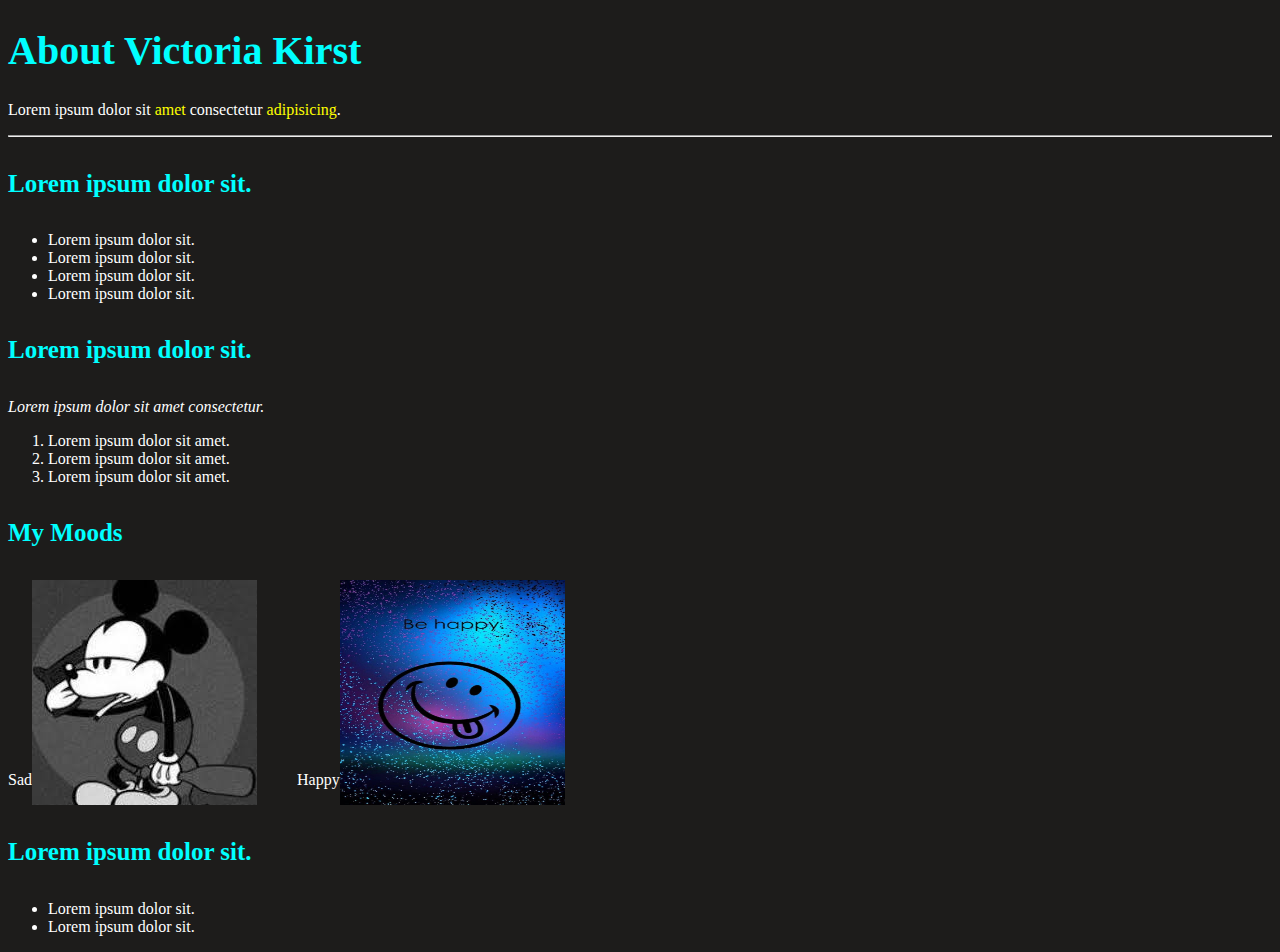
<file: Selector/index.html>
<!DOCTYPE html>
<html lang="en">
<head>
    <meta charset="UTF-8">
    <meta http-equiv="X-UA-Compatible" content="IE=edge">
    <meta name="viewport" content="width=device-width, initial-scale=1.0">
    <title>Document</title>
    <link rel="stylesheet" href="./assets/style.css">
</head>
<body>
    <div class="container">
        <h1 class="title">About Victoria Kirst</h1>
    <p class="desc">Lorem ipsum dolor sit <span>amet</span> consectetur <span>adipisicing</span>.</p>
    <hr>
    <h4>Lorem ipsum dolor sit.</h4>
    <ul>
        <li>Lorem ipsum dolor sit.</li>
        <li>Lorem ipsum dolor sit.</li>
        <li>Lorem ipsum dolor sit.</li>
        <li>Lorem ipsum dolor sit.</li>
    </ul>
    <h4>Lorem ipsum dolor sit.</h4>
    <p><i>Lorem ipsum dolor sit amet consectetur.</i></p>

    <ol>
        <li>Lorem ipsum dolor sit amet.</li>
        <li>Lorem ipsum dolor sit amet.</li>
        <li>Lorem ipsum dolor sit amet.</li>
    </ol>
    <h4>My Moods</h4>

    <div class="images">
        <div class="sad-part">
            <p>Sad</p>
            <img src="./assets/img/sad.jpg" alt="">
        </div>
        <div class="happy-part">
            <p>Happy</p>
            <img src="./assets/img/happy.jpg" alt="">
        </div>
    </div>

    <h4>Lorem ipsum dolor sit.</h4>
    <ul>
        <li>Lorem ipsum dolor sit.</li>
        <li>Lorem ipsum dolor sit.</li>
    </ul>
    </div>
</body>
</html>
</file>
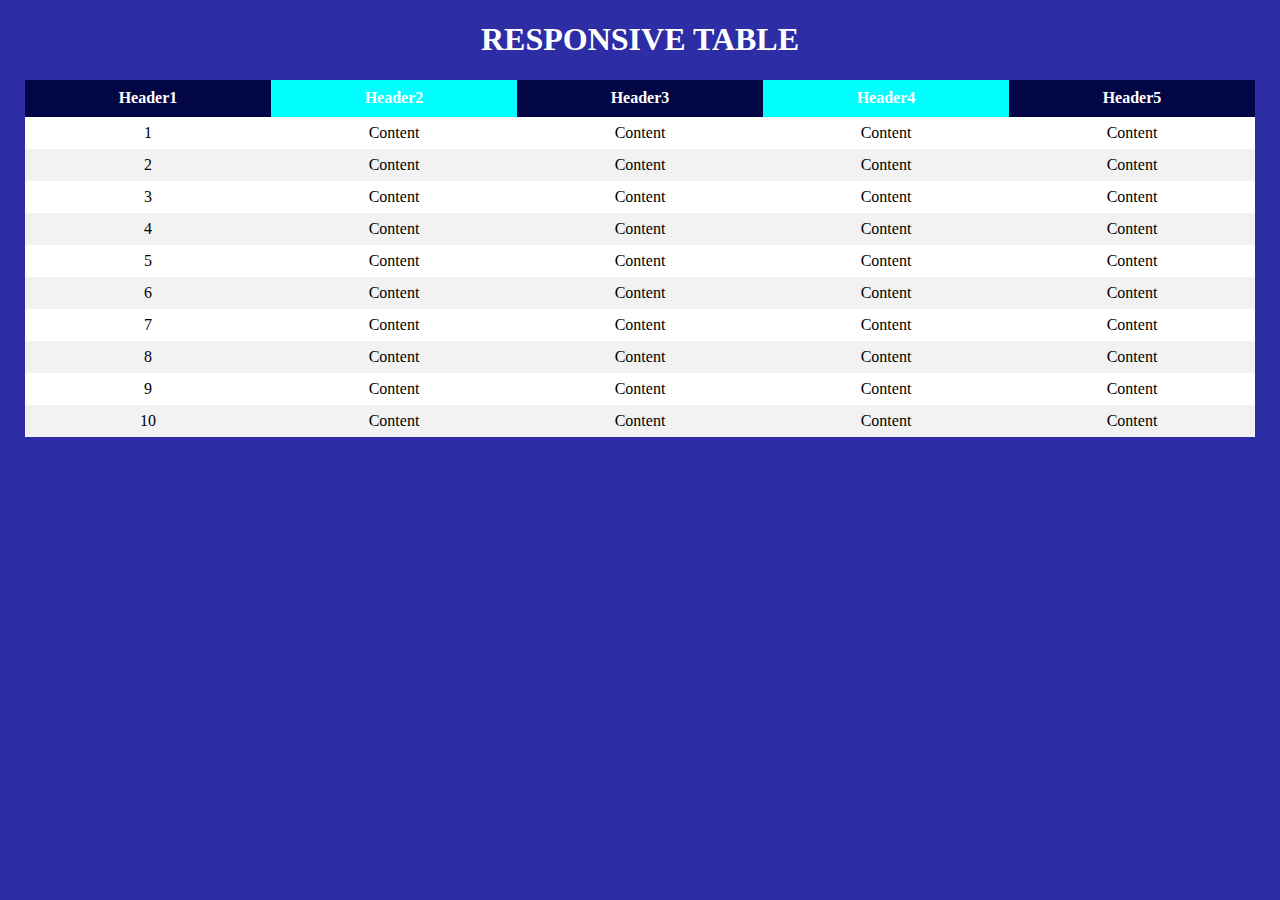
<file: Table/index.html>
<!DOCTYPE html>
<html lang="en">
<head>
    <meta charset="UTF-8">
    <meta http-equiv="X-UA-Compatible" content="IE=edge">
    <meta name="viewport" content="width=device-width, initial-scale=1.0">
    <title>Document</title>
    <link rel="stylesheet" href="./assets/style.css">
</head>
<body>
    <h1>RESPONSIVE TABLE</h1>
    <div class="table-area">
        <table>
            
            <thead>
                <tr>
                    <th>Header1</th>
                    <th>Header2</th>
                    <th>Header3</th>
                    <th>Header4</th>
                    <th>Header5</th>
                </tr>
            </thead>
            <tbody>
                <tr>
                    <td>1</td>
                    <td>Content</td>
                    <td>Content</td>
                    <td>Content</td>
                    <td>Content</td>
                </tr>
                <tr>
                    <td>2</td>
                    <td>Content</td>
                    <td>Content</td>
                    <td>Content</td>
                    <td>Content</td>
                </tr>
                <tr>
                    <td>3</td>
                    <td>Content</td>
                    <td>Content</td>
                    <td>Content</td>
                    <td>Content</td>
                </tr>
                <tr>
                    <td>4</td>
                    <td>Content</td>
                    <td>Content</td>
                    <td>Content</td>
                    <td>Content</td>
                </tr>
                <tr>
                    <td>5</td>
                    <td>Content</td>
                    <td>Content</td>
                    <td>Content</td>
                    <td>Content</td>
                </tr>
                <tr>
                    <td>6</td>
                    <td>Content</td>
                    <td>Content</td>
                    <td>Content</td>
                    <td>Content</td>
                </tr>
                <tr>
                    <td>7</td>
                    <td>Content</td>
                    <td>Content</td>
                    <td>Content</td>
                    <td>Content</td>
                </tr>
                <tr>
                    <td>8</td>
                    <td>Content</td>
                    <td>Content</td>
                    <td>Content</td>
                    <td>Content</td>
                </tr>
                <tr>
                    <td>9</td>
                    <td>Content</td>
                    <td>Content</td>
                    <td>Content</td>
                    <td>Content</td>
                </tr>
                <tr>
                    <td>10</td>
                    <td>Content</td>
                    <td>Content</td>
                    <td>Content</td>
                    <td>Content</td>
                </tr>
            </tbody>
        </table>
    </div>
</body>
</html>
</file>
<file: Selector/assets/style.css>
body {
  background-color: #1d1c1b;
}

body h4 {
  font-size: 25px;
  color: aqua;
}

body h1 {
  color: aqua;
  font-size: 40px;
}

body span {
  color: yellow;
}

body p, body ul, body ol {
  color: white;
}

body .images {
  display: -webkit-box;
  display: -ms-flexbox;
  display: flex;
  -webkit-box-align: center;
      -ms-flex-align: center;
          align-items: center;
}

body .images .sad-part {
  display: -webkit-box;
  display: -ms-flexbox;
  display: flex;
  -webkit-box-align: end;
      -ms-flex-align: end;
          align-items: flex-end;
  margin-right: 40px;
}

body .images .happy-part {
  display: -webkit-box;
  display: -ms-flexbox;
  display: flex;
  -webkit-box-align: end;
      -ms-flex-align: end;
          align-items: flex-end;
}

body .images .happy-part img {
  width: 225px;
  height: 225px;
}
/*# sourceMappingURL=style.css.map */
</file>
<file: Table/assets/style.css>
body {
  background-color: #2d2da5;
  text-align: center;
}

body h1 {
  color: white;
}

body .table-area {
  display: -webkit-box;
  display: -ms-flexbox;
  display: flex;
  -webkit-box-pack: center;
      -ms-flex-pack: center;
          justify-content: center;
}

body .table-area table {
  background-color: #fff;
  background-clip: border-box;
  border-collapse: collapse;
}

body .table-area table thead th {
  width: 244px;
  height: 35px;
  color: white;
}

body .table-area table thead th:nth-child(2n+1) {
  background: #020644;
  background-clip: border-box;
}

body .table-area table thead th:nth-child(2n) {
  background: aqua;
  background-clip: border-box;
}

body .table-area table tbody td {
  height: 30px;
}

body .table-area table tbody tr {
  background-color: #fff;
}

body .table-area table tbody tr:nth-child(2n) {
  background-color: #f2f2f2;
}
/*# sourceMappingURL=style.css.map */
</file>
